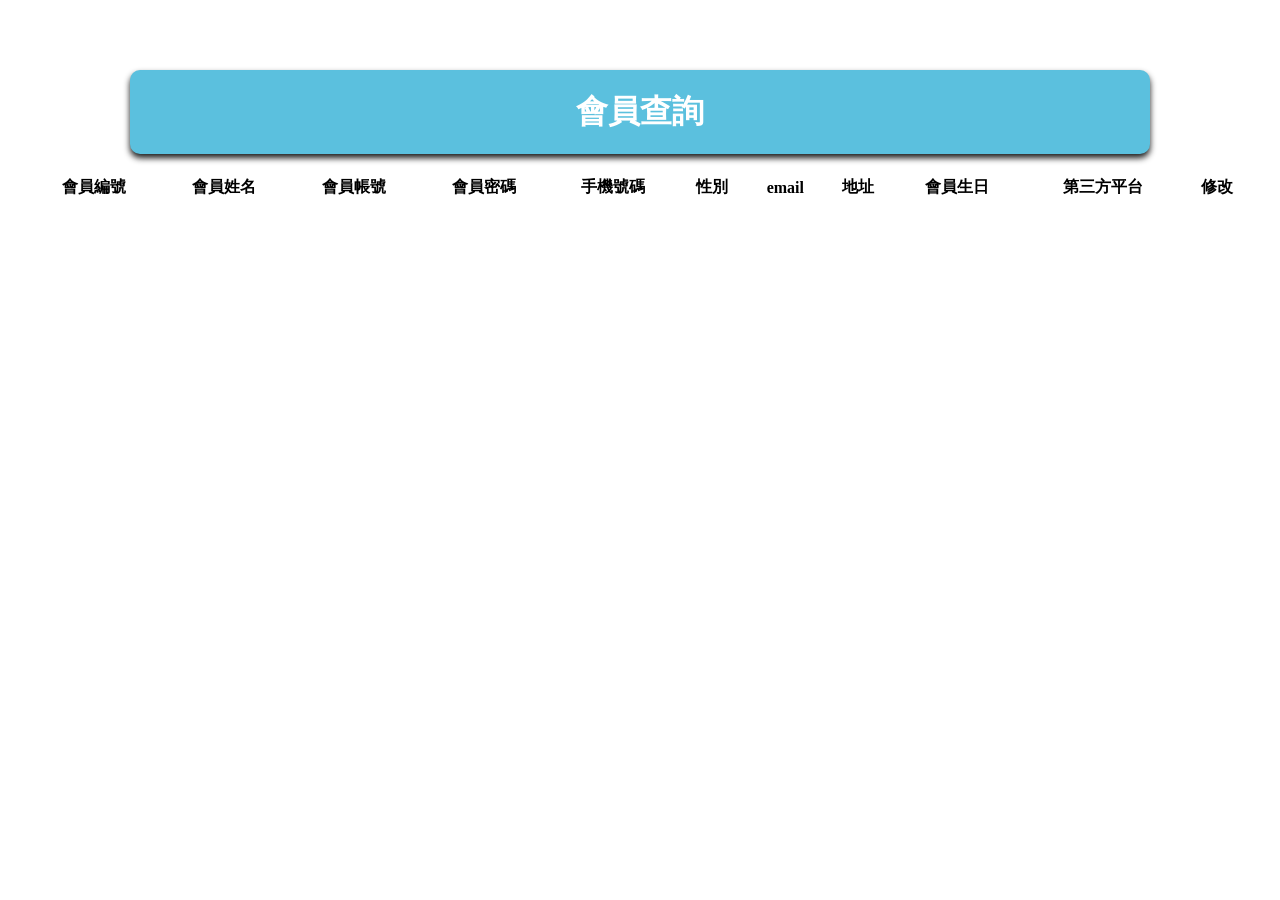
<file: src/main/java/com/springboot/src/main/resources/templates/backend/member/listAllMember.html>
<!DOCTYPE html>
<html xmlns:th="http://www.thymeleaf.org">
<head>
    <meta charset="UTF-8">
    <meta name="viewport" content="width=device-width, initial-scale=1, shrink-to-fit=no">
    <link rel="stylesheet" th:href="@{/css/backend/member/try.css}" />
    <link rel="stylesheet" th:href="@{/css/backend/member/try2.css}" />
    <link th:href="@{/css/backend/index/styles.css}" rel="stylesheet" />
    <link th:href="@{/css/backend/index/index.css}" rel="stylesheet" />
    <style>
        h1 {
            text-align: center;
            color: red;
        }

        main{
            margin-top: 50px;
            padding: 20px 20px;
        }

    </style>
    <title>會員管理</title>
</head>
<body>
<div th:replace="backend/HTMLTool/nav :: nav"></div>


<main>
    <h1 style="text-align: center;
			 font-size: 2em !important;
			 border-radius: 10px;
			 width:80%;
             color: #fff; /* 字體顏色 */
             background-color: #5bc0de; /* 背景顏色 */
             padding: 20px; /* 內邊距 */
             margin: 0px auto; /* 邊距 */
             margin-bottom: 20px;
             box-shadow: 0 4px 6px rgba(0, 0, 0, 0.9); /* 底部陰影效果 */">會員查詢</h1>
    <table id="example" class="display" style="width: 100%">
        <thead>
        <tr>
            <th>會員編號</th>
            <th>會員姓名</th>
            <th>會員帳號</th>
            <th>會員密碼</th>
            <th>手機號碼</th>
            <th>性別</th>
            <th>email</th>
            <th>地址</th>
            <th>會員生日</th>
            <th>第三方平台</th>
<!--            <th>會員大頭照</th>-->
            <th>修改</th>
        </tr>
        </thead>
        <tbody>
        <th:block th:eack="member : ${memListData}">
            <tr>
                <td th:text="${member.memNo}"></td>
                <td th:text="${member.memNo}"></td>
                <td th:text="${member.memNo}"></td>
                <td th:text="${member.memNo}"></td>
                <td th:text="${member.memNo}"></td>
                <td th:text="${member.memNo}"></td>
                <td th:text="${member.memNo}"></td>
                <td th:text="${member.memNo}"></td>
                <td th:text="${member.memNo}"></td>
                <td th:text="${member.memNo}"></td>
                <td th:text="${member.memNo}"></td>
            </tr>
        </th:block>



        </tbody>
    </table>
    <br>

    <script th:src="@{/jquery/jquery-3.7.1.min.js}"></script>
    <script th:src="@{/js/backend/member/the.js}"></script>
    <script th:src="@{/js/backend/member/the2.js}"></script>
    <script>
        let table = new DataTable("#example");
        console.log($(".test"));
        // table.on("click", "tbody tr", function () {
        //   let data = table.row(this).data();

        //   alert("You clicked on " + data[3] + "'s row");
        // });
    </script>
</main>
</body>
</html>
</file>
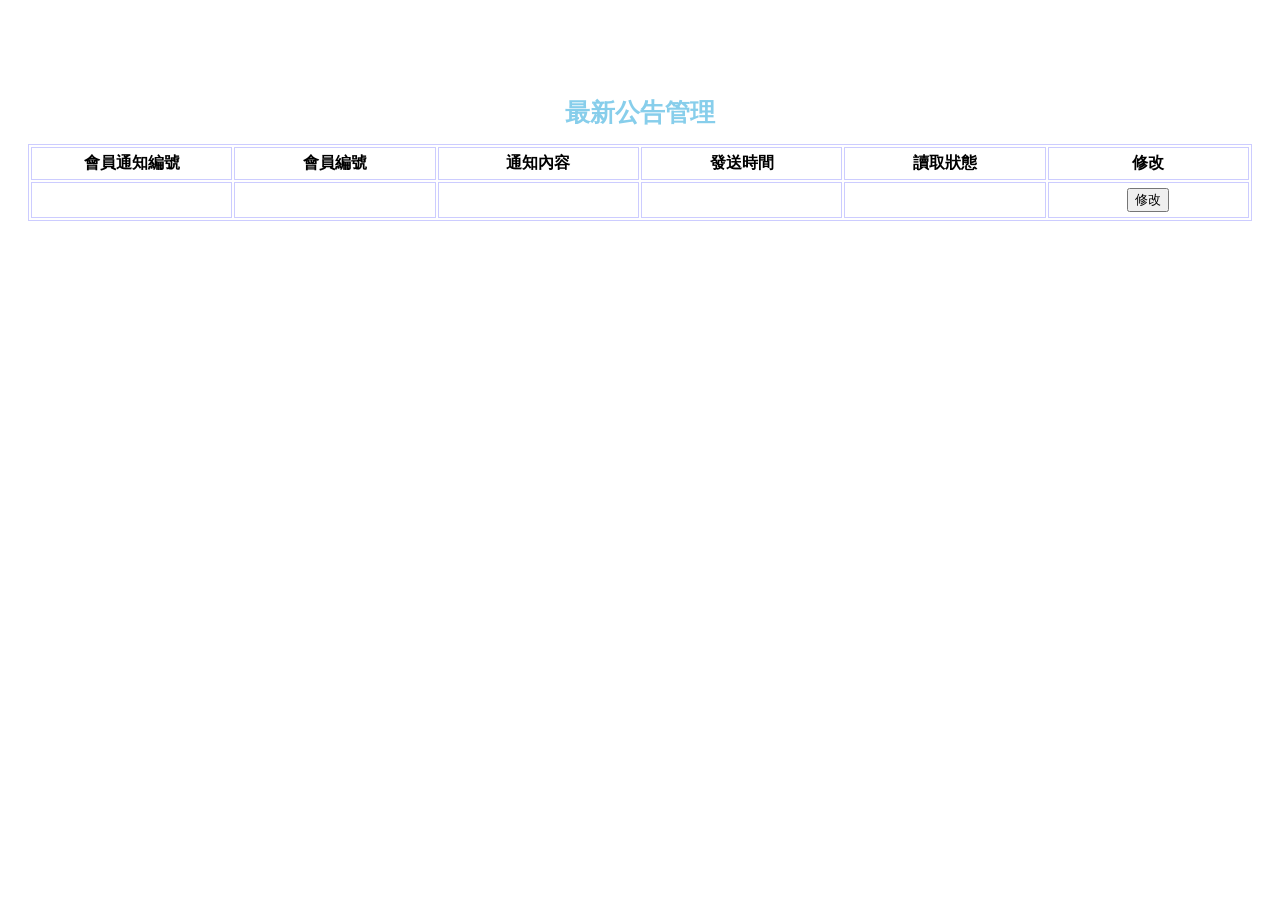
<file: src/main/java/com/springboot/src/main/resources/templates/backend/notice/listAllNotice.html>
<!DOCTYPE html>
<html lang="en" xmlns:th="http://www.thymeleaf.org" >
<head>
    <meta charset="UTF-8">
    <meta name="viewpoint" content="width=device-width, initial-scale=1, shrink-to-fit=no">
    <style>
        h1 {
            text-align: center;
            color: red;
        }
    </style>
    <title>Title</title>
    <script th:src="@{/js/jquery-1.11.3.min.js}"></script>
</head>
<head>
    <style type="text/css">
        table {
            background-color: white;
            margin-top: 5px;
            margin-bottom: 5px;
        }
        table, th, td {
            border: 1px solid #CCCCFF;
        }
        th, td {
            padding: 5px;
            text-align: center;
            width: 100px;
        }
        .center {
            margin-left: auto;
            margin-right: auto;
        }

        /* 以下為table分頁用 */
        #pageStyle {
            display: inline-block;
            width: 32px;
            height: 32px;
            border: 1px solid #CCC;
            line-height: 32px;
            text-align: center;
            color: #999;
            margin-top: 20px;
            text-decoration: none;
        }
        #pageStyle:hover {
            background-color: #CCC;
        }
        #pageStyle .active {
            background-color: #0CF;
            color: #ffffff;
        }
        main{
            margin-top: 30px;
            padding: 50px 20px;
        }

    </style>
    <title></title>
</head>
<body>

<main>
    <h1 style="color:#87CEEB; font-family: Arial; font-size: 25px; font-weight: bold;line-height: 1.2;">最新公告管理</h1>
    <table id="example" class="display" style="width: 100%">
        <thead>
            <tr>
                <th>會員通知編號</th>
                <th>會員編號</th>
                <th>通知內容</th>
                <th>發送時間</th>
                <th>讀取狀態</th>
                <th>修改</th>
            </tr>
        </thead>
        <tbody>
            <th:block th:each="notice : ${noticeListData}">
                <tr>
                    <td th:text="${notice.motNo}"></td>
                    <td th:text="${notice.memberVO.memNo}"></td>
                    <td th:text="${notice.notContent}"></td>
                    <td th:text="${notice.notTime}"></td>
                    <td th:text="${notice.notStat}"></td>
                    <td>
                        <form method="post" th:action="@{updateNotice}">
                            <input type="hidden" name="noticeNo" th:value="${notice.motNo}">
                            <input type="submit" value="修改">
                        </form>
                    </td>
                </tr>
            </th:block>
        </tbody>
    </table>
</main>

</body>
</html>
</file>
